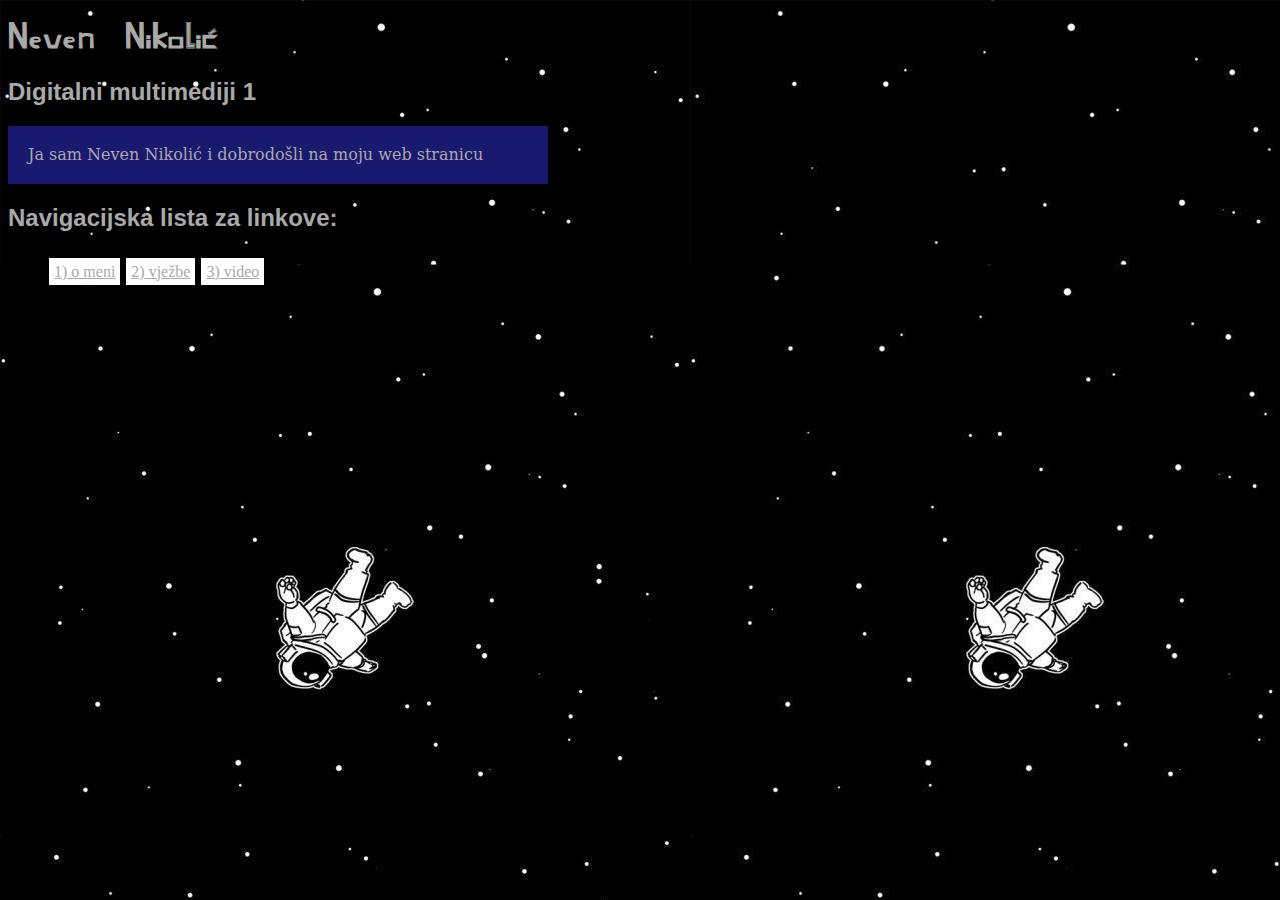
<file: index.html>
<!doctype html>
<html>
<head>
<meta charset="utf-8">
<title>html-projekt</title>
<link rel="stylesheet" href="still.css"/>
</head>
<body class="pozadina">
	<h1 style="color: darkgray" >Neven Nikolić</h1>
	<h2 class="paragraf_2" style="color: darkgray">Digitalni multimediji 1</h2>
	<p> Ja sam Neven Nikolić i dobrodošli na moju web stranicu</p>
	<h2 style="color: darkgray">Navigacijska lista za linkove:</h2>
<nav>
	<ul>
		<li><a href="vjezbe-projekt/o_meni.html">1) o meni</a></li>
		<li><a href="vjezbe-projekt/vježbe.html">2) vježbe</a></li>
		<li><a href="vjezbe-projekt/video.html">3) video</a></li>
	</ul>
</nav>
</body>
</html>
</file>
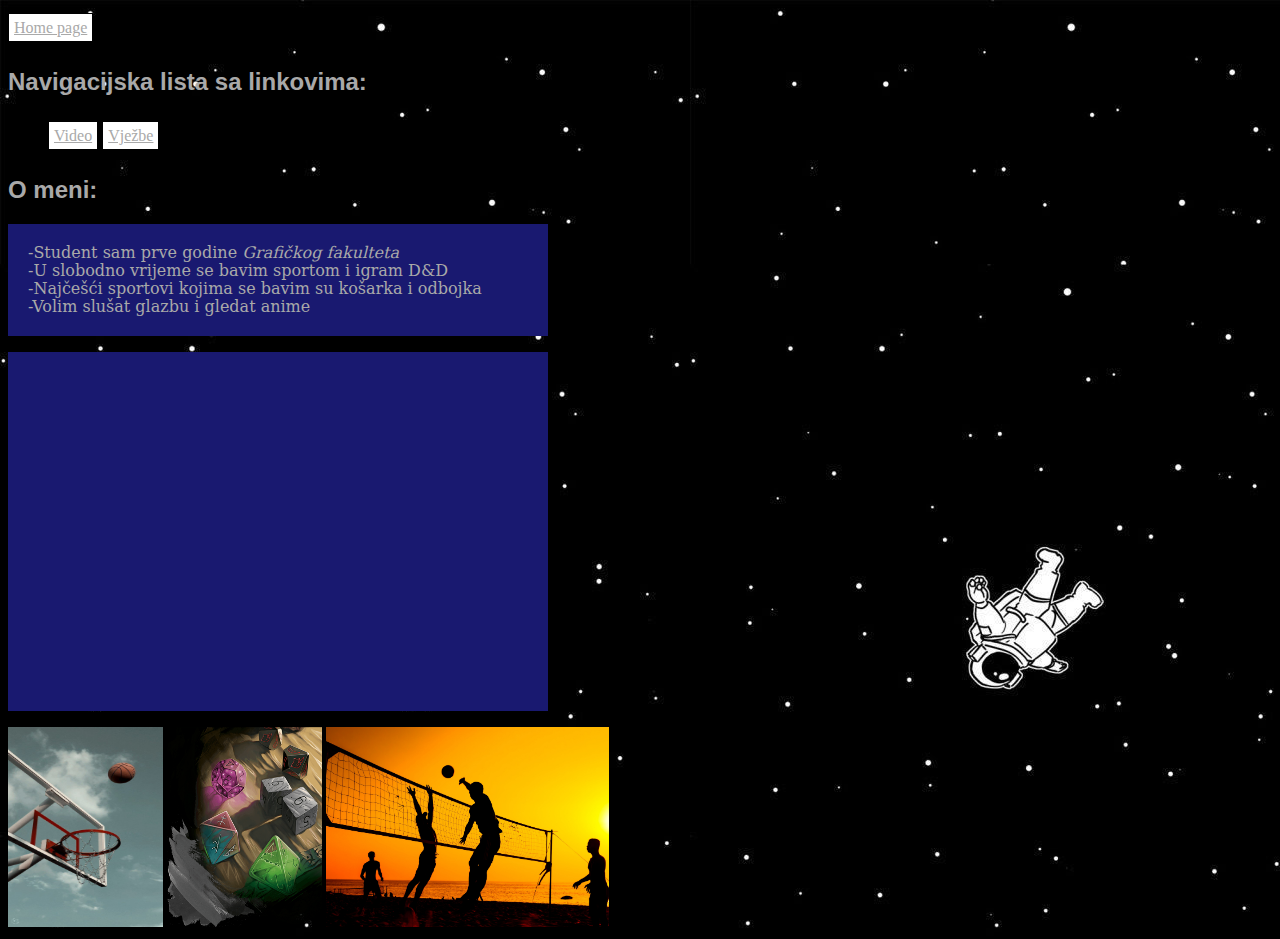
<file: vjezbe-projekt/o_meni.html>
<!doctype html>
<html>
<head>
<meta charset="utf-8">
<title>O_meni</title>
	<link rel="stylesheet" href="../still.css">
</head>
 <a href="../index.html">Home page</a>
<body class="pozadina">
	 <h2 style="color: darkgray">Navigacijska lista sa linkovima:</h2>
	<nav>
	<ul>
		<li><a href="video.html">Video</a></li>
		<li><a href="vježbe.html">Vježbe</a></li>
		</ul>
	</nav>
<h2 style="color: darkgray">O meni:</h2>
<p style="color:darkgray">
-Student sam prve godine <i>Grafičkog fakulteta</i><br/>
-U slobodno vrijeme se bavim sportom i igram D&D<br/>
-Najčešći sportovi kojima se bavim su košarka i odbojka<br/>
-Volim slušat glazbu i gledat anime</p>
	<p><iframe width="500" height="315" src="https://www.youtube.com/embed/JvwxQSc-3os" title="YouTube video player" frameborder="0" allow="accelerometer; autoplay; clipboard-write; encrypted-media; gyroscope; picture-in-picture; web-share" allowfullscreen></iframe></p>
<img src="../slike-projekt/košarka.jpg" width="155" height="235">
<img src="../slike-projekt/D&D.png" width="155" height="235">
<img src="../slike-projekt/odbojka.jpg" height="235">
</body>
</html>
</file>
<file: still.css>
@charset "utf-8";
/* CSS Document */
p {
	color:darkgray;
	 font-family:Constantia, "Lucida Bright", "DejaVu Serif", Georgia, "serif";
	font-size: 16px;
	line-height: 18px;
	width: 500px;
	background-color: midnightblue;
	padding: 20px;				
}
.pozadina {background-image: url("slike-projekt/pozadina-projekt.jpg");
}

.paragraf_2 {color:darkgray;}
@font-face{
	font-family: "NevenNikolicFont2";
	src: url("NevenNikolic_novo2.ttf");
}
h1{font-family: "NevenNikolicFont2";
}
h2,h3{
	font-family:Gotham, "Helvetica Neue", Helvetica, Arial, "sans-serif";
}
a:link   {
	color:darkgray;
	background-color: white;
	padding: 5px;
    line-height: 40px;
	border: 1px solid #000000;
}
nav ul li {display: inline;
}
a:hover{
	background-color: darkgray;
}
img {
	height: 200px;
}
</file>
